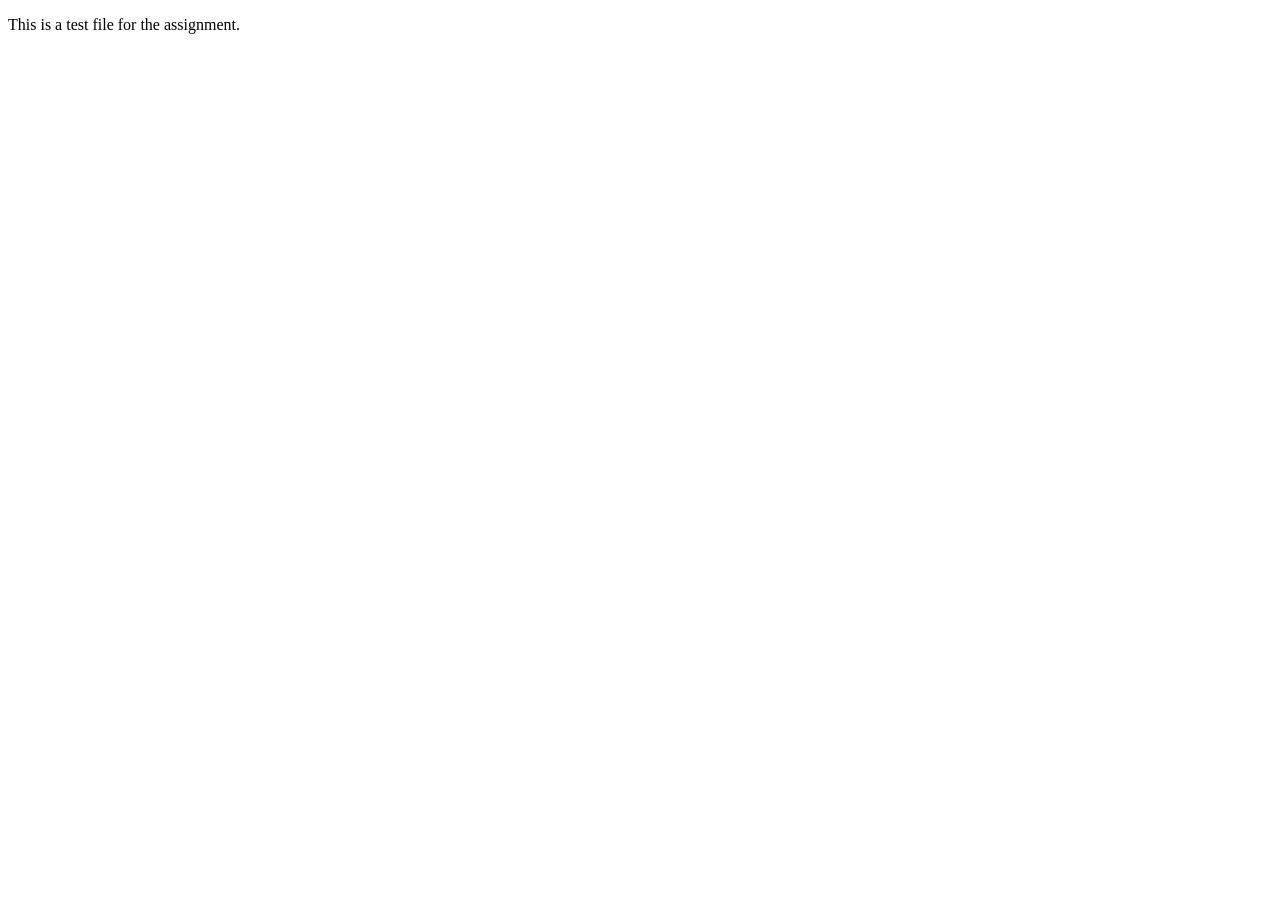
<file: Assignment 1/index.html>
<!DOCTYPE html>
<html lang="en">
<head>
  <meta charset="UTF-8">
  <meta name="viewport" content="width=device-width, initial-scale=1.0">
  <title>Assignment 1</title>
</head>
<body>
  <p>This is a test file for the assignment.</p>
</body>
</html>
</file>
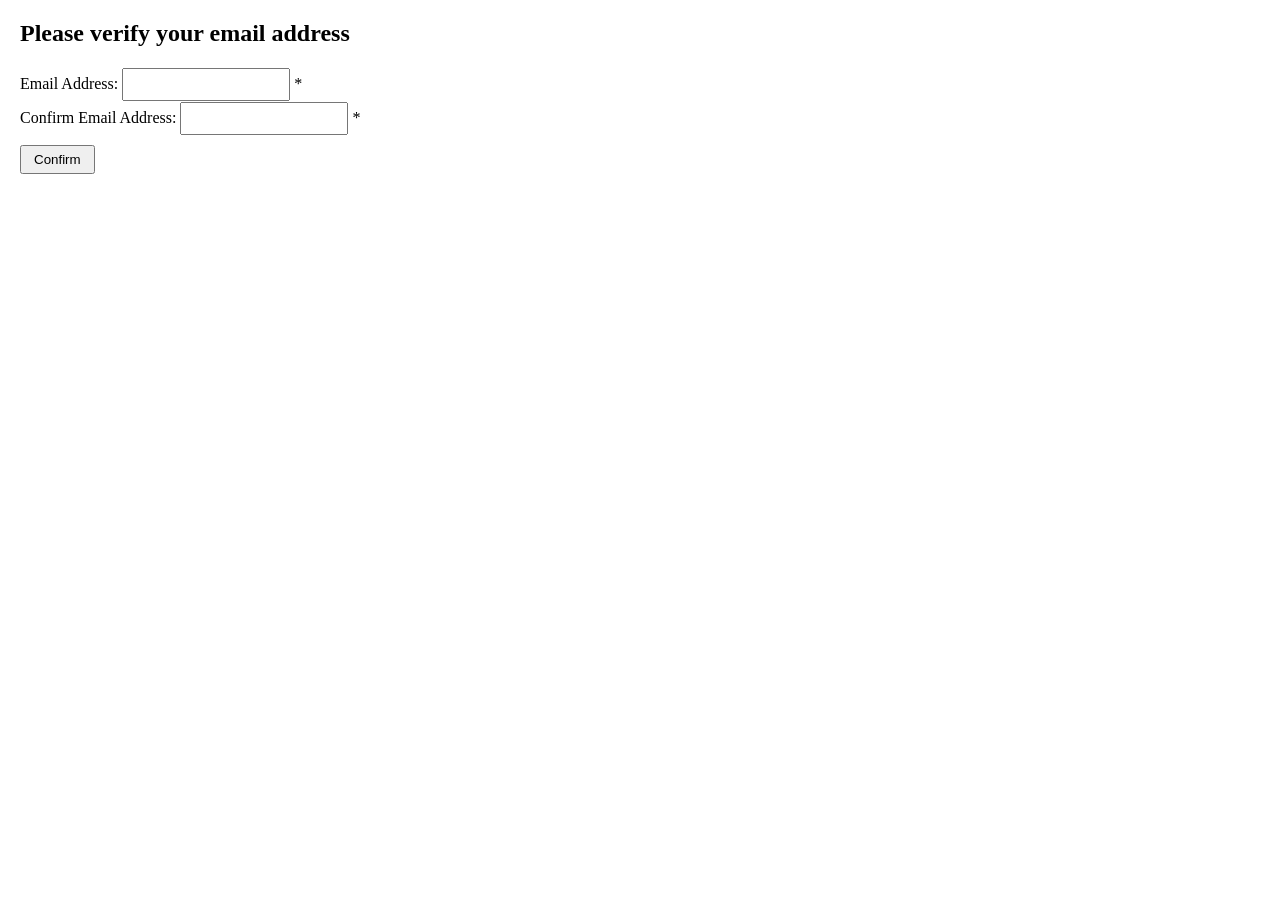
<file: Assignment 11/index.html>
<!DOCTYPE html>

<html>

<head>

    <title>Email verification</title>

    <script src="https://code.jquery.com/jquery-3.7.1.min.js"></script>

    <style>

        body 
        {
            font-family: 'Times New Roman', Times, serif, sans-serif;
            margin: 20px;
        }

        label 
        {
            display: inline-block;
            margin-top: 8px;
        }

        input 
        {
            padding: 7px;
            width: 150px;
        }

        button 
        {
            margin-top: 10px;
            padding: 5px 12px;
            cursor: pointer;
        }

    
    </style>

</head>


<body>

    <h2>Please verify your email address</h2>

    <form id="emailForms">

        <label for="email">Email Address:</label>

        <input type="email" id="email">

        <span class="required">*</span>

        <span id="emailErrors" class="required"></span>

        <br>


        <label for="confirmsEmail">Confirm Email Address:</label>

        <input type="email" id="confirmsEmail">

        <span class="required">*</span>

        <span id="confirmsError" class="required"></span>

        <br>


        <button type="button" id="confirms">Confirm</button>

        <p id="message"></p>

    </form>

    <script>

        $(document).ready(function() {

            $("#confirms").click(function() {

                const email = $("#email").val().trim();

                const confirmsEmail = $("#confirmsEmail").val().trim();

                $("#emailErrors").text("");

                $("#confirmsError").text("");

                $("#message").text("");

                if (email === "") 
                
                {
                    $("#emailErrors").text("This field is required");
                }

                if (confirmsEmail === "") 
                
                {
                    $("#confirmsError").text("This field is required");
                }

                if (email === "" || confirmsEmail === "") 
                
                {
                    return;
                }

                if (email !== confirmsEmail) 
                
                {
                    $("#message").text("The email addresses must match.");
                }

                else 
                
                {
                    alert("Email confirmation successful");
                }

            });

        });

    </script>

</body>

</html>
</file>
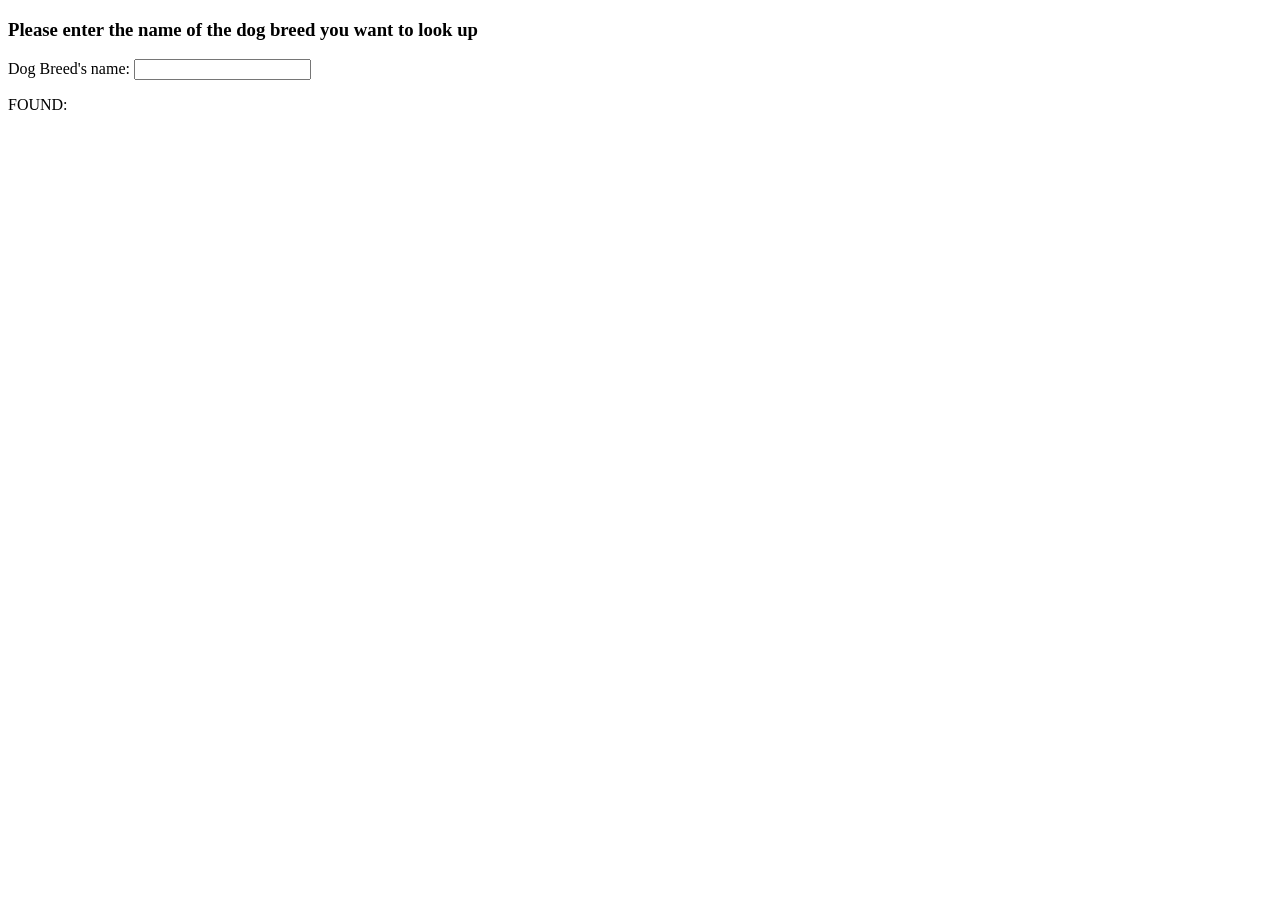
<file: Assignment 12/index.html>
<!DOCTYPE html>

<html>

<head>

<title>Dog Breed Search</title>

</head>

<body>


<h3>Please enter the name of the dog breed you want to look up</h3>


Dog Breed's name:

<input type="text" id="dogBreed" onkeyup="searchBreed()">

<p id="result">FOUND:</p>

<script>

function searchBreed()

{
    var breeds = document.getElementById("dogBreed").value;

    var xhttp = new XMLHttpRequest();

    xhttp.onreadystatechange = function()

    {

        if (this.readyState == 4 && this.status == 200)

        {

            document.getElementById("result").innerHTML = this.responseText;

        }

    };


    xhttp.open("GET", "PHP1.php?dogBreed=" + encodeURIComponent(breeds), true);

    xhttp.send();


}

</script>

</body>


</html>
</file>
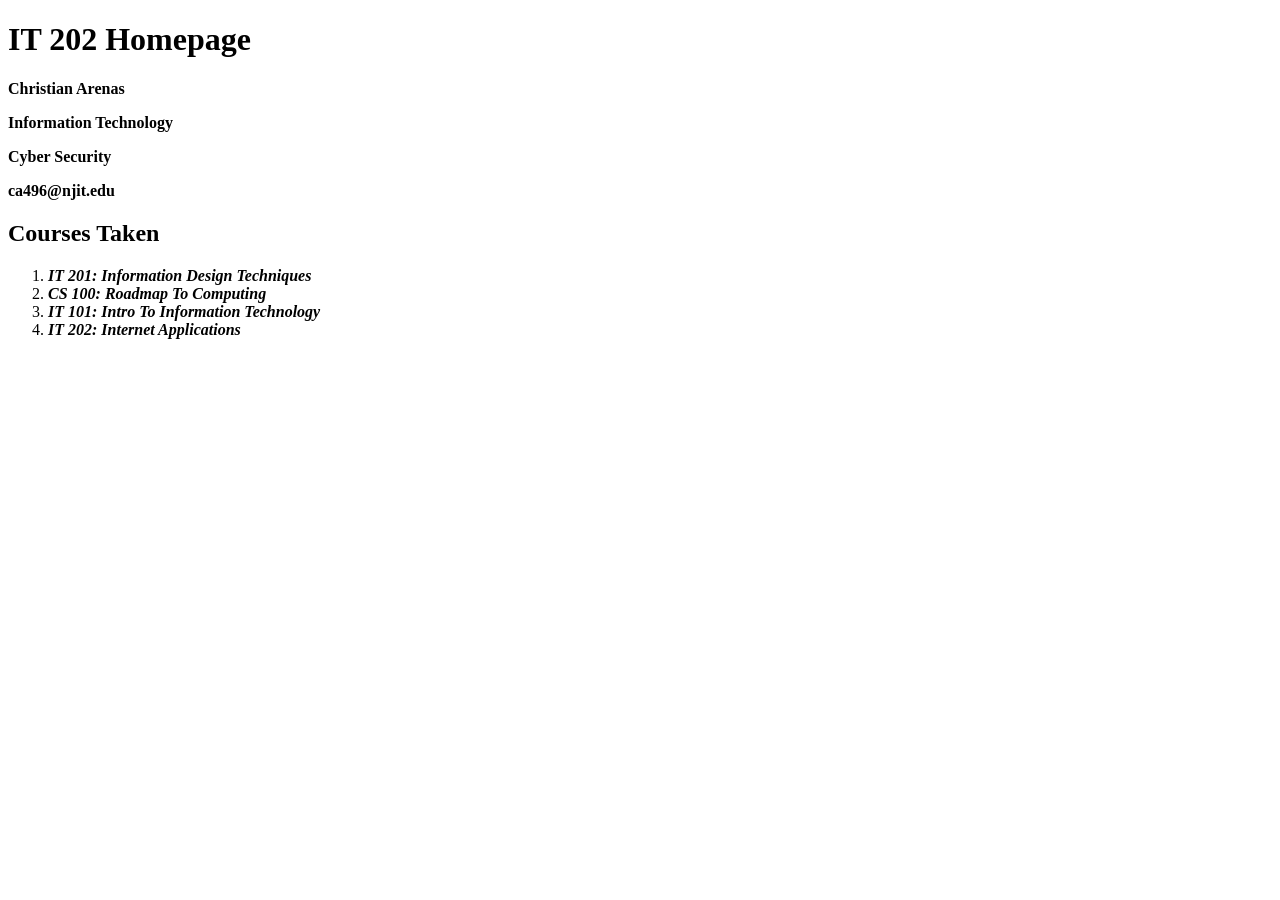
<file: Assignment 2/index.html>
<!DOCTYPE html>
<html lang="en">
<head>
    <meta charset="UTF-8">

    <title>IT 202 Homepage</title>

</head>
<body>

<h1><b>IT 202 Homepage</b></h1>

<p><b>Christian Arenas</b></p>
<p><b>Information Technology</b></p>
<p><b>Cyber Security</b></p>
<p><b>ca496@njit.edu</b></p>

<h2><b>Courses Taken</b></h2>

<ol>
    <li><b><i>IT 201: Information Design Techniques</i></b></li>
    <li><b><i>CS 100: Roadmap To Computing</i></b></li>
    <li><b><i>IT 101: Intro To Information Technology</i></b></li>
    <li><b><i>IT 202: Internet Applications</i></b></li>
</ol>

</body>
</html>
</file>
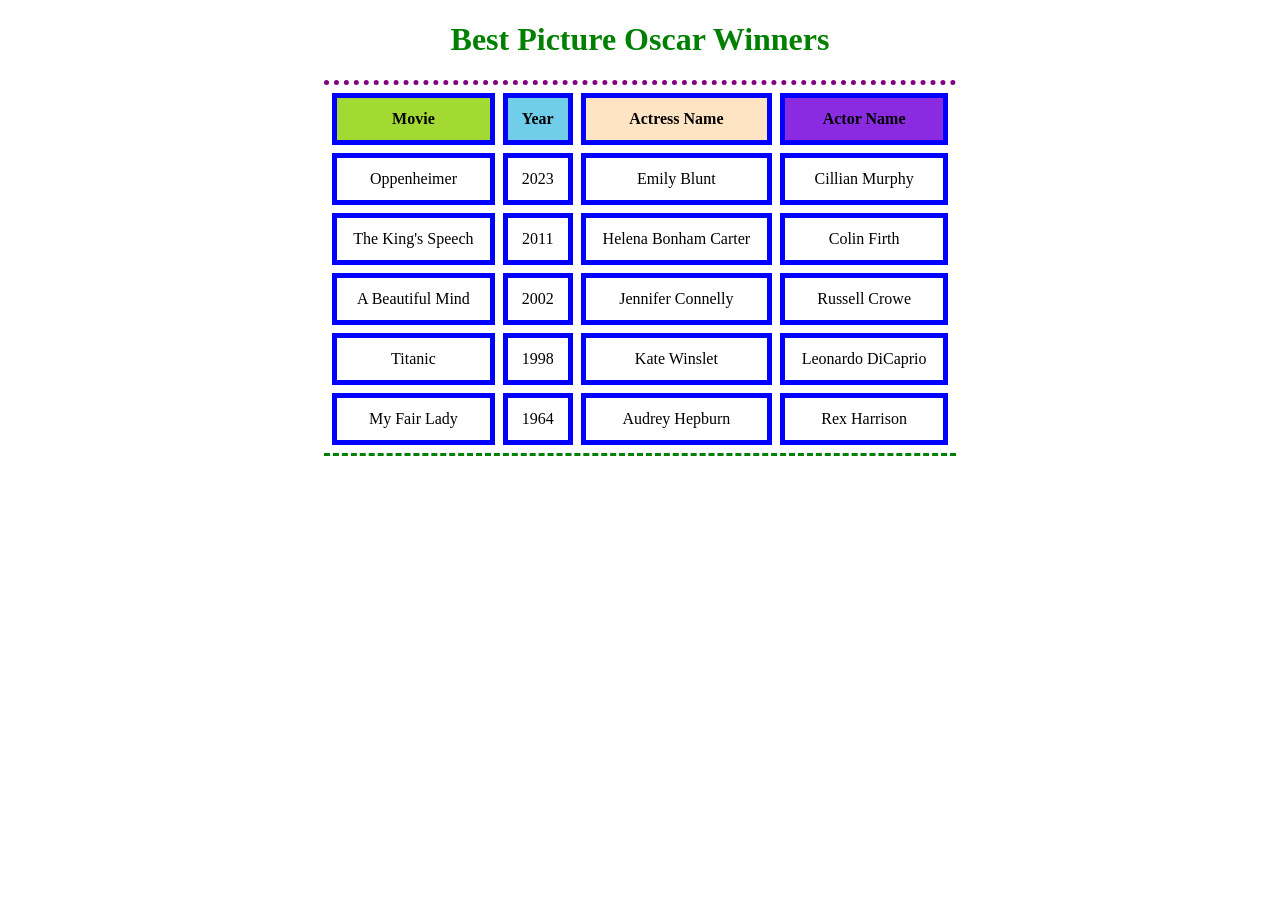
<file: Assignment 3/index.html>
<!DOCTYPE html>
<html lang="en">
<head>

    <meta charset="UTF-8">

    <title>Best Picture Oscar Winners</title>

    <link rel="stylesheet" href="fonts.css">

    <style>

        h1 {text-align: center; color: green;}

        table {margin: auto; border-spacing: 8px; width: 50%;
               border-top: thick dotted purple; border-bottom: medium dashed green;}

        th, td {text-align: center; padding: 12px; border: thick solid blue;}

    </style>

</head>
<body>

<h1><b>Best Picture Oscar Winners</b></h1>

<table>

    <tr>
        <th class="a">Movie</th>
        <th class="b">Year</th>
        <th class="c">Actress Name</th>
        <th class="d">Actor Name</th>
    </tr>

    <tr>
        <td>Oppenheimer</td>
        <td>2023</td>
        <td>Emily Blunt</td>
        <td>Cillian Murphy</td>
    </tr>

    <tr>
        <td>The King's Speech</td>
        <td>2011</td>
        <td>Helena Bonham Carter</td>
        <td>Colin Firth</td>
    </tr>

    <tr>
        <td>A Beautiful Mind</td>
        <td>2002</td>
        <td>Jennifer Connelly</td>
        <td>Russell Crowe</td>
    </tr>

    <tr>
        <td>Titanic</td>
        <td>1998</td>
        <td>Kate Winslet</td>
        <td>Leonardo DiCaprio</td>
    </tr>

    <tr>
        <td>My Fair Lady</td>
        <td>1964</td>
        <td>Audrey Hepburn</td>
        <td>Rex Harrison</td>
    </tr>

</table>

</body>
</html>
</file>
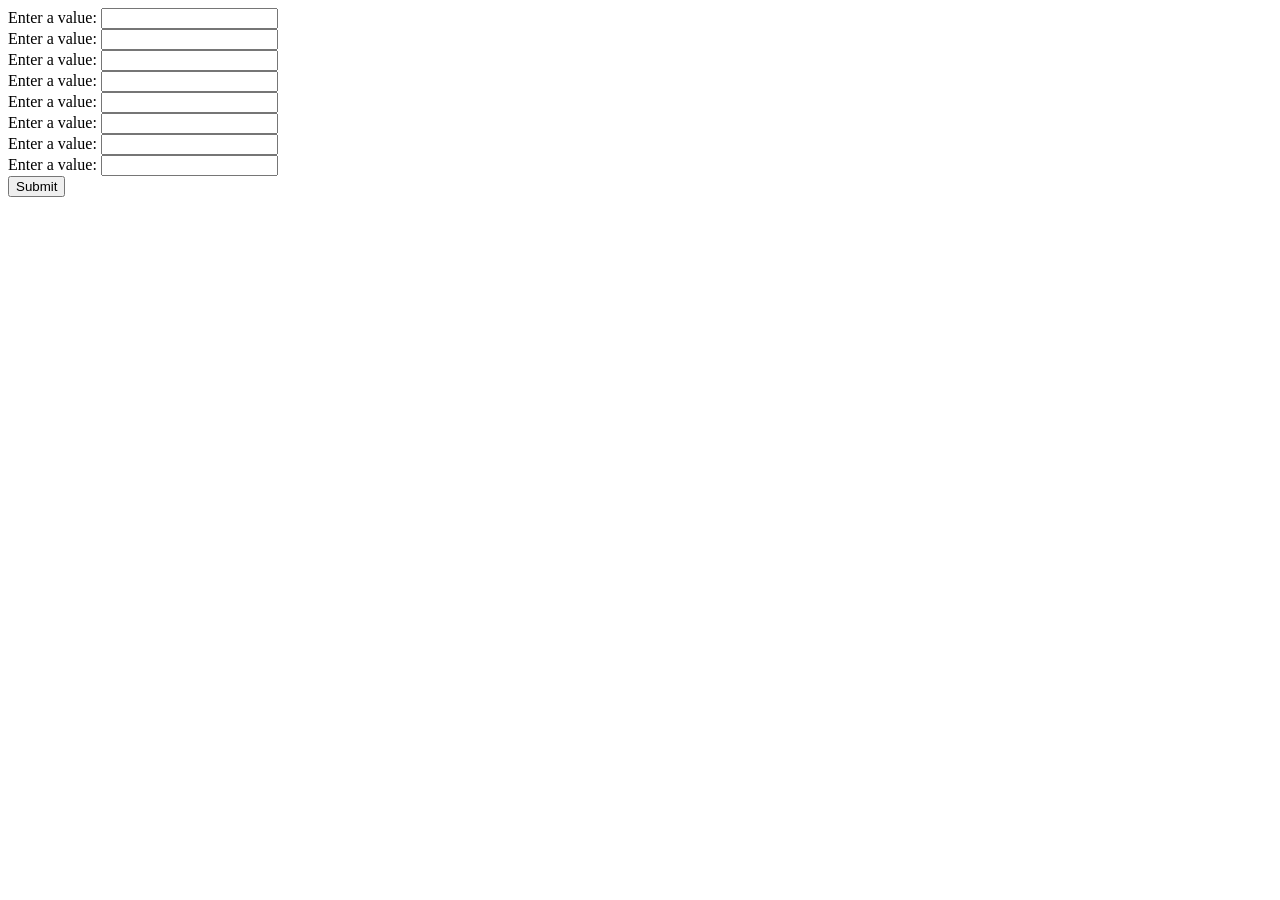
<file: Assignment 8/Index.html>
<!DOCTYPE html>

<html>

<body>

<form action="PHP.php" method="post">

    Enter a value: <input type="text" name="values[]" required><br>

    Enter a value: <input type="text" name="values[]" required><br>

    Enter a value: <input type="text" name="values[]" required><br>

    Enter a value: <input type="text" name="values[]" required><br>

    Enter a value: <input type="text" name="values[]" required><br>

    Enter a value: <input type="text" name="values[]" required><br>

    Enter a value: <input type="text" name="values[]" required><br>

    Enter a value: <input type="text" name="values[]" required><br>

    <input type="submit" value="Submit">

</form>

</body>

</html>
</file>
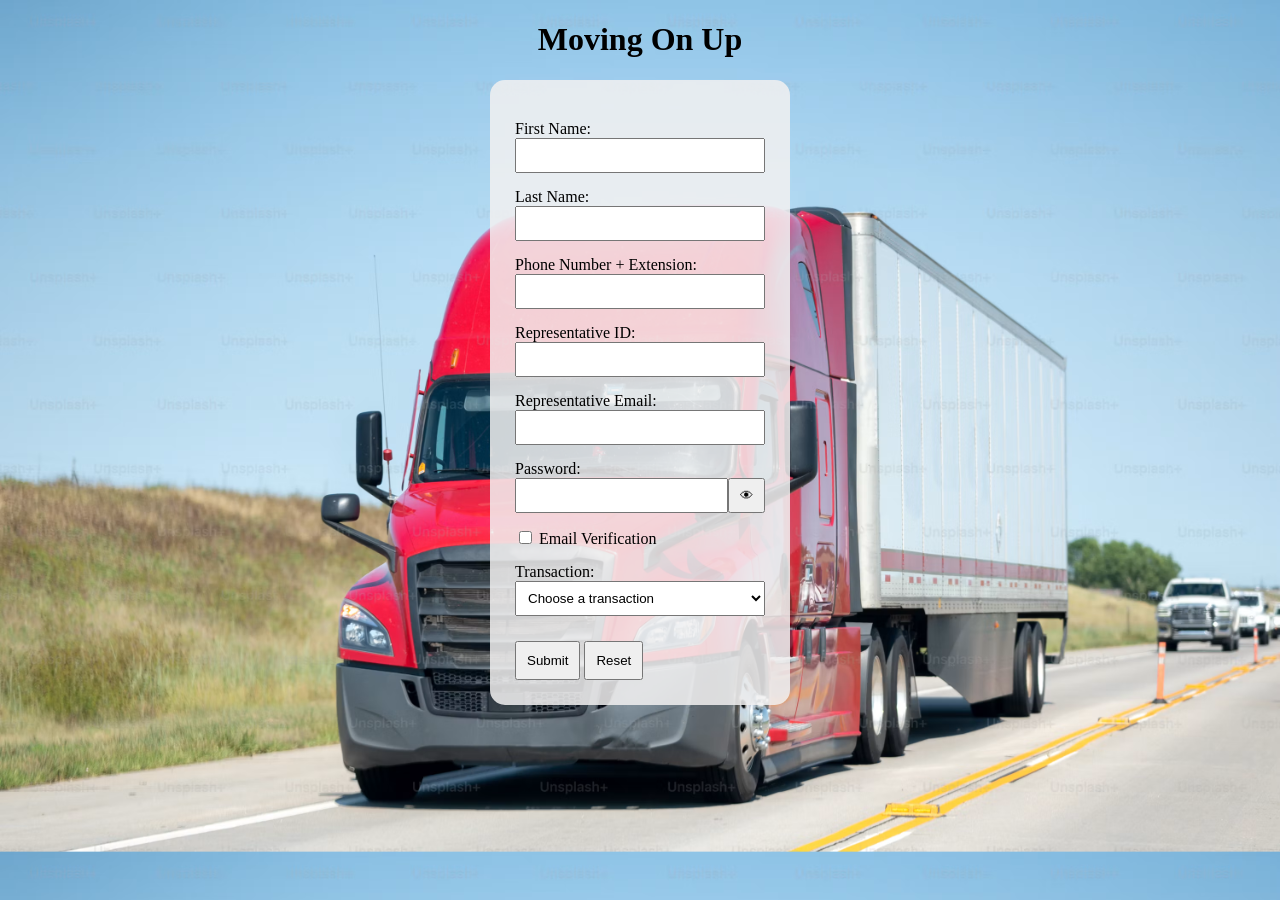
<file: Project 1/index.html>
<!DOCTYPE html>
<html lang="en">
<head>

    <title>Moving On Up</title>

    <link rel="stylesheet" href="fonts.css">

    <script src="script.js" defer></script>

</head>

<body>

<h1>Moving On Up</h1>

<form id="loginForm">

    <label for="first">First Name:</label>

    <input type="text" id="first" name="first">

    <label for="last">Last Name:</label>

    <input type="text" id="last" name="last">

    <label for="phone">Phone Number + Extension:</label>

    <input type="text" id="phone" name="phone">

    <label for="repID">Representative ID:</label>

    <input type="text" id="repID" name="repID">

    <label for="email">Representative Email:</label>

    <input type="text" id="email" name="email">

    <label for="password">Password:</label>

    <div class="password">

        <input type="password" id="password" name="password">

        <button type="button" id="pw">👁</button>

    </div>


    <label>

        <input type="checkbox" id="confirm" name="confirm">

        Email Verification

    </label>

    <label for="transaction">Transaction:</label>

    <select id="transaction" name="transaction">

        <option value="">Choose a transaction</option>

        <option>Search a Moving Representative's Accounts</option>

        <option>Book a Client's Moving Event</option>

        <option>Cancel a Client's Moving Event</option>

        <option>Request Moving Services</option>

        <option>Request Additional Moving Services</option>

        <option>Create a New Client Account</option>

    </select>

    <input type="submit" id="submit" name="submit" value="Submit">

    <input type="reset" id="reset" name="reset" value="Reset">

</form>

</body>

</html>
</file>
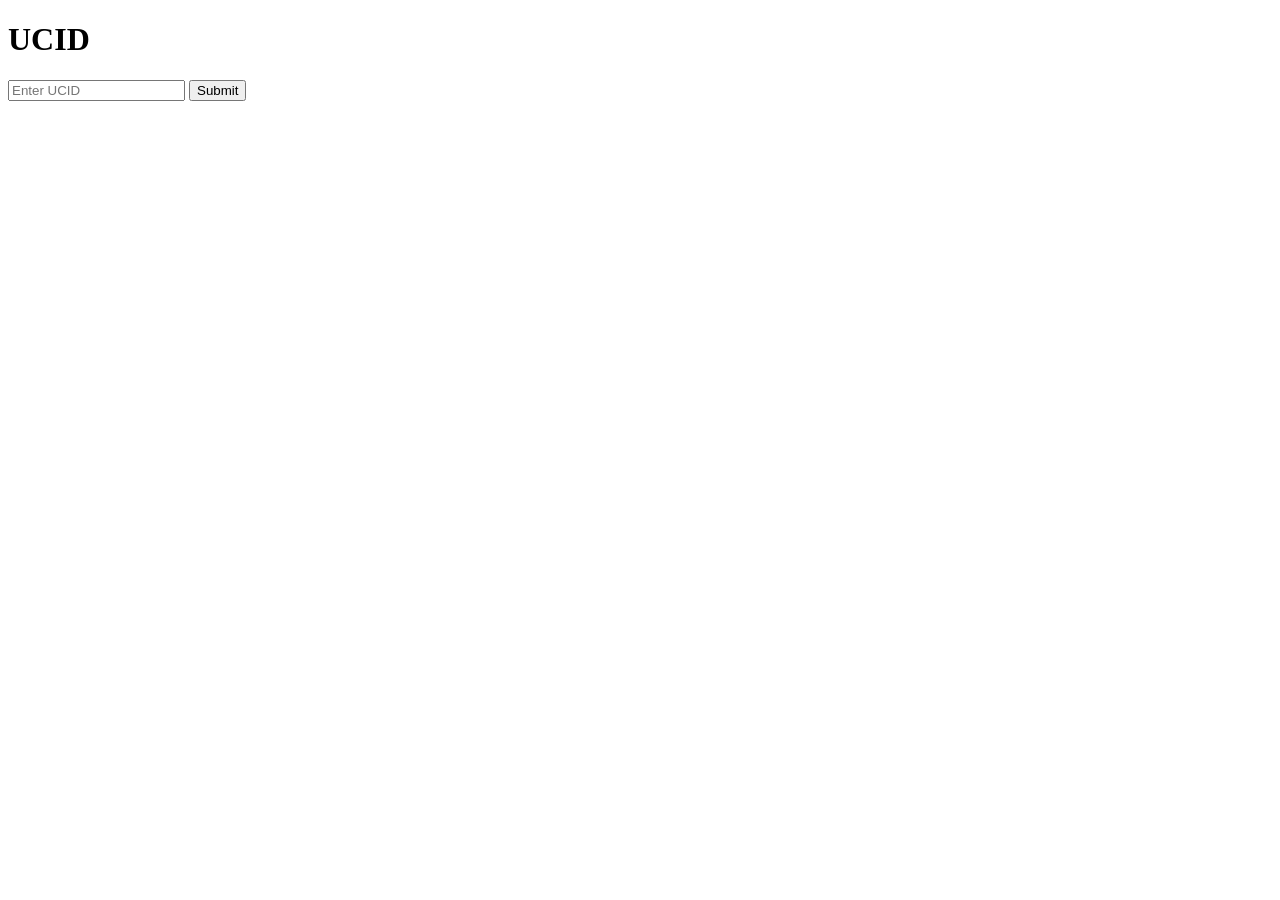
<file: Assignment 4/UCID.html>
<!DOCTYPE html>
<html>
<head>
  <title>UCID</title>
</head>
<body>

  <h1>UCID</h1>

  <form>

    <input type="text" id="ucid" name="ucid" placeholder="Enter UCID" title="A UCID is a sequence of letters followed by zero to three digits">

    <button type="button" onclick="check()">Submit</button>

  </form>

  <p id="result"></p>

  <script>

    var list = ["ca496", "abc123", "xyz321", "ucid101", "id223"];

    function check() {

      var input = document.getElementById("ucid").value;

      var pattern = /^[A-Za-z]+\d{0,3}$/;

      var result = document.getElementById("result");

      if (!pattern.test(input)) 
      {
        result.innerHTML = "UCID DOES NOT CONFORM TO VALID FORMAT";
      } 
      else if (list.includes(input)) 
      {
        result.innerHTML = "VALID UCID FORMAT AND UCID FOUND";
      } 
      else 
      {
        result.innerHTML = "VALID UCID FORMAT BUT INVALID UCID";
      }

    }

  </script>

</body>
</html>
</file>
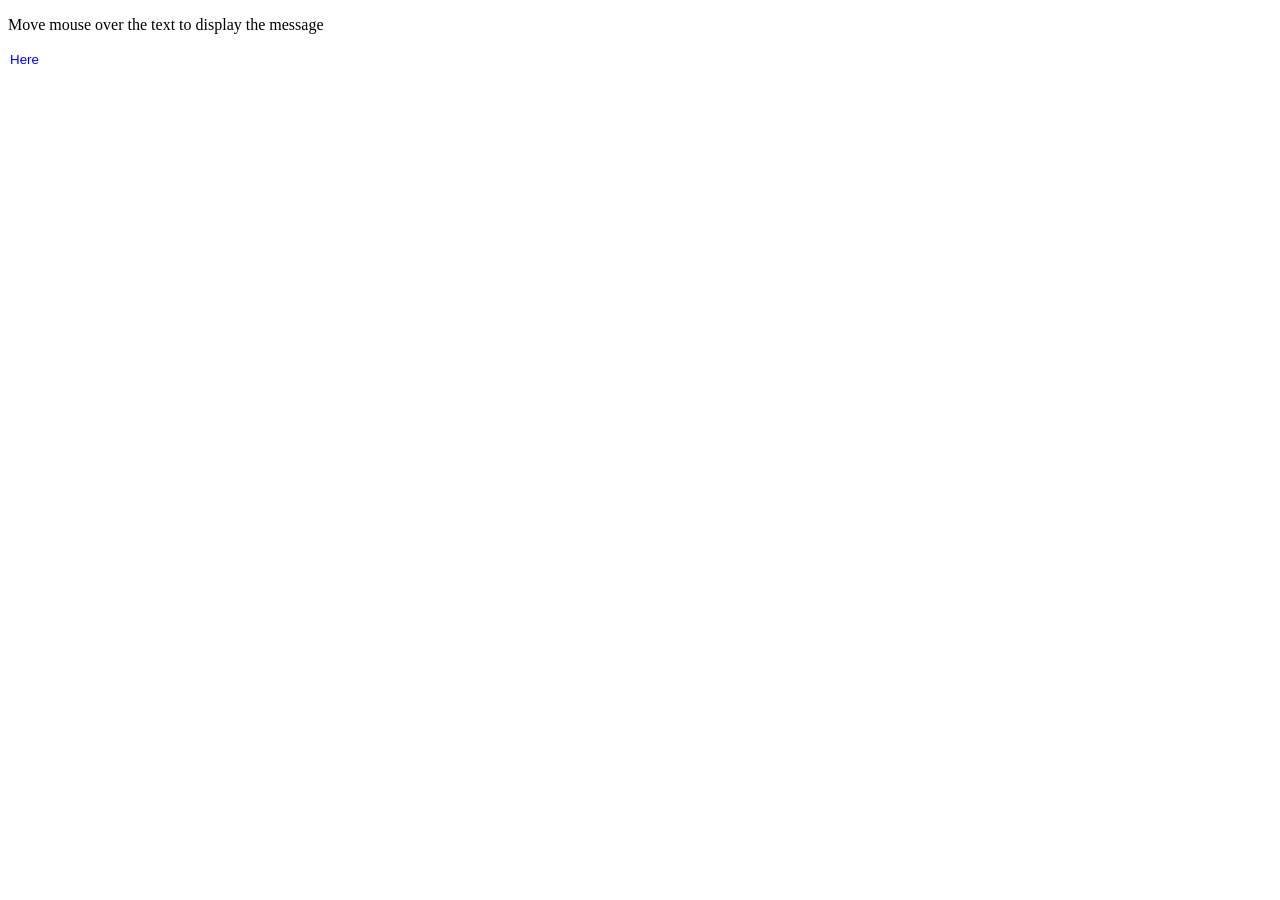
<file: Assignment 6/Header.html>
<!DOCTYPE html>
<html>
<head>

<link rel="stylesheet" href="Font.css">

</head>

<body>

<h1 id="Heading">Welcome</h1>

<p>Move mouse over the text to display the message</p>

<input id="Input" placeholder="Here">

<script>

    let heading = document.getElementById("Heading");

    let input = document.getElementById("Input");

    heading.style.display = "none";

    input.onmouseover = function() 
    {
        heading.style.display = "block";
    };

    input.onmouseout = function()
    {
        heading.style.display = "none";
    };


</script>

</body>

</html>
</file>
<file: Assignment 3/fonts.css>
.a {background-color: #a2d933;}

.b {background-color: rgb(113, 206, 234);}

.c {background-color: bisque;}

.d {background-color: blueviolet;}
</file>
<file: Project 1/fonts.css>
h1, h2 
{
    text-align: center;
}

body 
{
    background-color: rgb(70, 62, 62);  

    background-image: url("Truck.jpg");

    background-size: cover;
}

form 
{
    background: rgba(242, 241, 241, 0.85);

    width: 250px;

    padding: 25px;

    border-radius: 15px;

    margin: auto;
}

label 
{
    margin-top: 15px;

    display: block;
}

input[type="text"],

input[type="password"],

select 
{
    width: 100%;

    box-sizing: border-box;

    padding: 8px;
}

.password 
{
    display: flex;
}

.password button 
{
    width: 15%;
}

.password input 
{
    width: 85%;
}

input[type="submit"],

input[type="reset"] 

{
    padding: 10px;

    margin-top: 25px;
}

.invalid 
{
    border: 3px solid red;
}
</file>
<file: Assignment 6/Font.css>
h1 
{
    color: black;
    background-color: orange;
    border: 3px solid black;
    height: 40px;
    width: fit-content;
}

p
{
    color: black;
}

input
{
    border: none;
    background-color: transparent;
    outline: none;
}

input::placeholder
{
    color: blue;
    opacity: 1;
}
</file>
